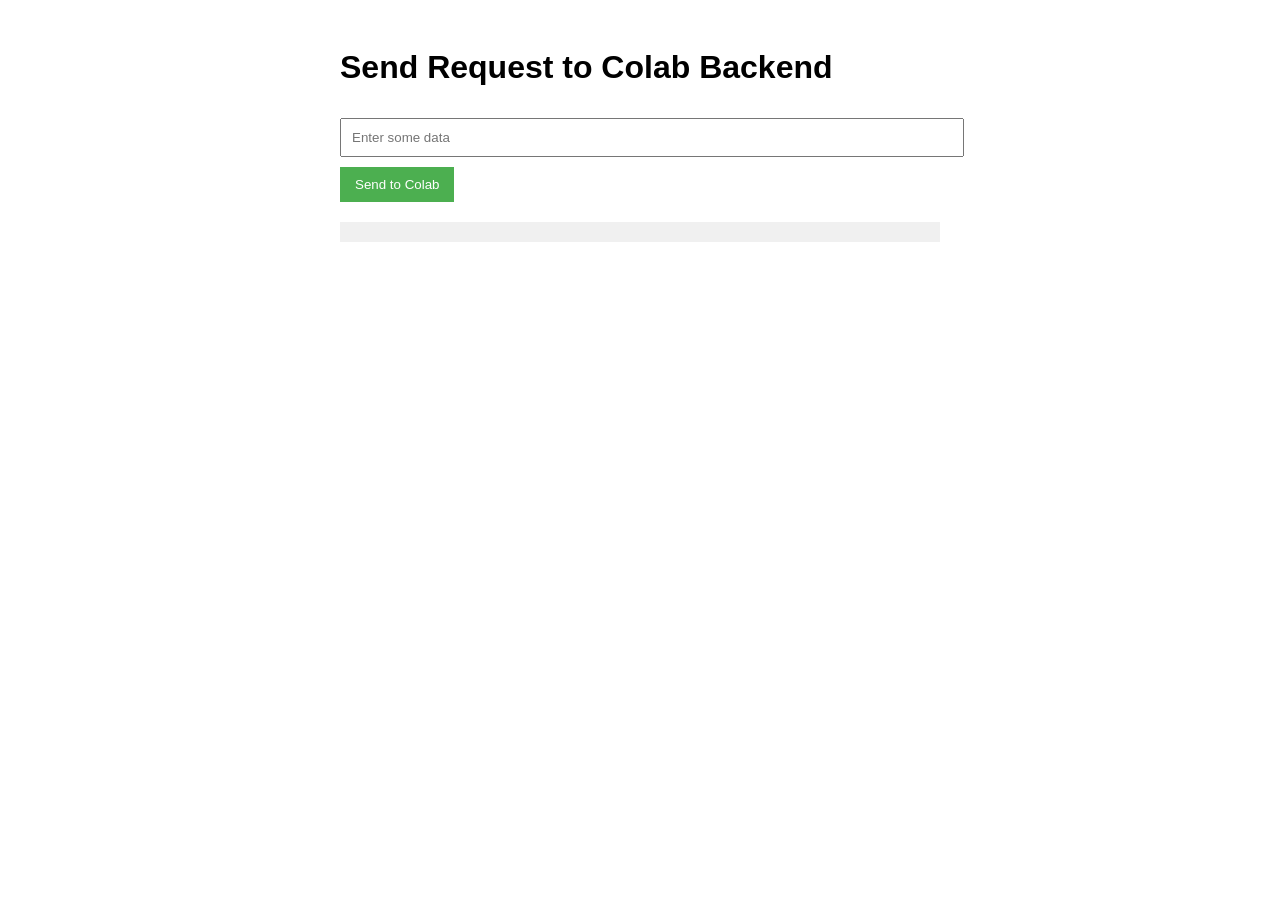
<file: PadYar-LipSync-master/index.html>
<!DOCTYPE html>
<html lang="en">
<head>
    <meta charset="UTF-8">
    <meta name="viewport" content="width=device-width, initial-scale=1.0">
    <title>Web App with Colab Backend</title>
    <style>
        body {
            font-family: Arial, sans-serif;
        }
        .container {
            max-width: 600px;
            margin: 0 auto;
            padding: 20px;
        }
        input[type="text"] {
            width: 100%;
            padding: 10px;
            margin: 10px 0;
        }
        button {
            padding: 10px 15px;
            background-color: #4CAF50;
            color: white;
            border: none;
            cursor: pointer;
        }
        button:hover {
            background-color: #45a049;
        }
        .response {
            margin-top: 20px;
            padding: 10px;
            background-color: #f0f0f0;
        }
        .video-container {
            position: relative;
            width: 100%;
            height: 500px;
        }
        video {
            position: absolute;
            width: 100%;
            height: 500px;
            object-fit: cover;
            transition: opacity 0.5s ease-in-out;
        }
    </style>
</head>
<body>
    <div class="container">
        <h1>Send Request to Colab Backend</h1>
        <input type="text" id="inputText" placeholder="Enter some data" />
        <button onclick="sendRequest()">Send to Colab</button>
        <div class="response" id="responseContainer"></div>
        <div class="video-container" id="container">
            <video id="video1" playsinline></video>
            <video id="video2" playsinline></video>
        </div>
    </div>

    <script>
        // const response = NaN
        let data = null;  // Define global variable
        let array = [];
        let currentIndex = 0;
        let activeVideo = 1;
        const video1 = document.getElementById("video1");
        const video2 = document.getElementById("video2");

        async function sendRequest() {
            const inputText = document.getElementById('inputText').value;
            const responseContainer = document.getElementById('responseContainer');

            // Clear previous response
            responseContainer.innerHTML = 'Processing...';
            try {
                const response = await fetch("https://9e07-35-237-7-38.ngrok-free.app/process", {
                    method: "POST",
                    headers: {
                        "Content-Type": "application/json"
                    },
                    body: JSON.stringify({input: inputText}),
                    mode: 'cors',  // Ensures CORS headers are sent
                })
                data = await response.json();  // Parse JSON response

                await get_generated_video()
                // console.log(data);  // Output the received array
                
                // const videoBlob = await response.blob();  // ✅ Convert response to blob
                // const videoUrl = URL.createObjectURL(videoBlob);  // ✅ Create a URL for the video

                // const audioElement = document.getElementById("videoPlayer");
                // audioElement.src = videoUrl;
                // audioElement.play();  // ✅ Play the video
            } catch (error) {
                responseContainer.innerHTML = 'Error: ' + error.message;
            }
        }

        async function get_generated_video() {
            const responseContainer = document.getElementById('responseContainer');

            // Clear previous response
            responseContainer.innerHTML = 'Processing...';
            console.log(data.length)
            for (let item=0; item<data.length; item++){
                console.log(item)
                try {
                    const response = await fetch("https://9e07-35-237-7-38.ngrok-free.app/generate", {
                        method: "POST",
                        headers: {
                            "Content-Type": "application/json"
                        },
                        body: JSON.stringify({chunk: data[item]}),
                        mode: 'cors',  // Ensures CORS headers are sent
                    })
                    // data = await response.json();  // Parse JSON response
                    // console.log(data);  // Output the received array
                    
                    const videoBlob = await response.blob();  // ✅ Convert response to blob
                    const videoUrl = URL.createObjectURL(videoBlob);  // ✅ Create a URL for the video
                    array.push(videoUrl);

                    // if (item == 1){show_video()}
                    show_video()

                    // const audioElement = document.getElementById("videoPlayer");
                    // audioElement.src = videoUrl;
                    // audioElement.play();  // ✅ Play the video
                } catch (error) {
                    responseContainer.innerHTML = 'Error: ' + error.message;
                }
            }
        }

        async function show_video() {

            function playNextVideo() {
            
                const currentVideo = activeVideo === 1 ? video1 : video2;
                const nextVideo = activeVideo === 1 ? video2 : video1;
                console.log("length of array:", array.length)

                if (currentIndex >= array.length) return;

                nextVideo.src = array[currentIndex++];
                nextVideo.load();

                nextVideo.oncanplay = () => {
                    nextVideo.play().then(() => {
                        nextVideo.style.opacity = "1";
                        setTimeout(() => {
                            currentVideo.style.opacity = "0";
                            currentVideo.pause();
                        }, 500);
                    }).catch(error => console.error("Autoplay failed:", error));
                };

                activeVideo = activeVideo === 1 ? 2 : 1;
            }

            // Start first video
            video1.src = array[currentIndex++];
            video1.play().catch(error => console.error("Autoplay failed:", error));
            video1.style.opacity = "1";

            video1.addEventListener("ended", playNextVideo);
            video2.addEventListener("ended", playNextVideo);
            document.getElementById('container').addEventListener("click", () => {
                video1.muted = false;
                video2.muted = false;
            }, { once: true });
                    
        }

        function sleep(ms) {
            return new Promise(resolve => setTimeout(resolve, ms));
        }

    </script>
</body>
</html>
</file>
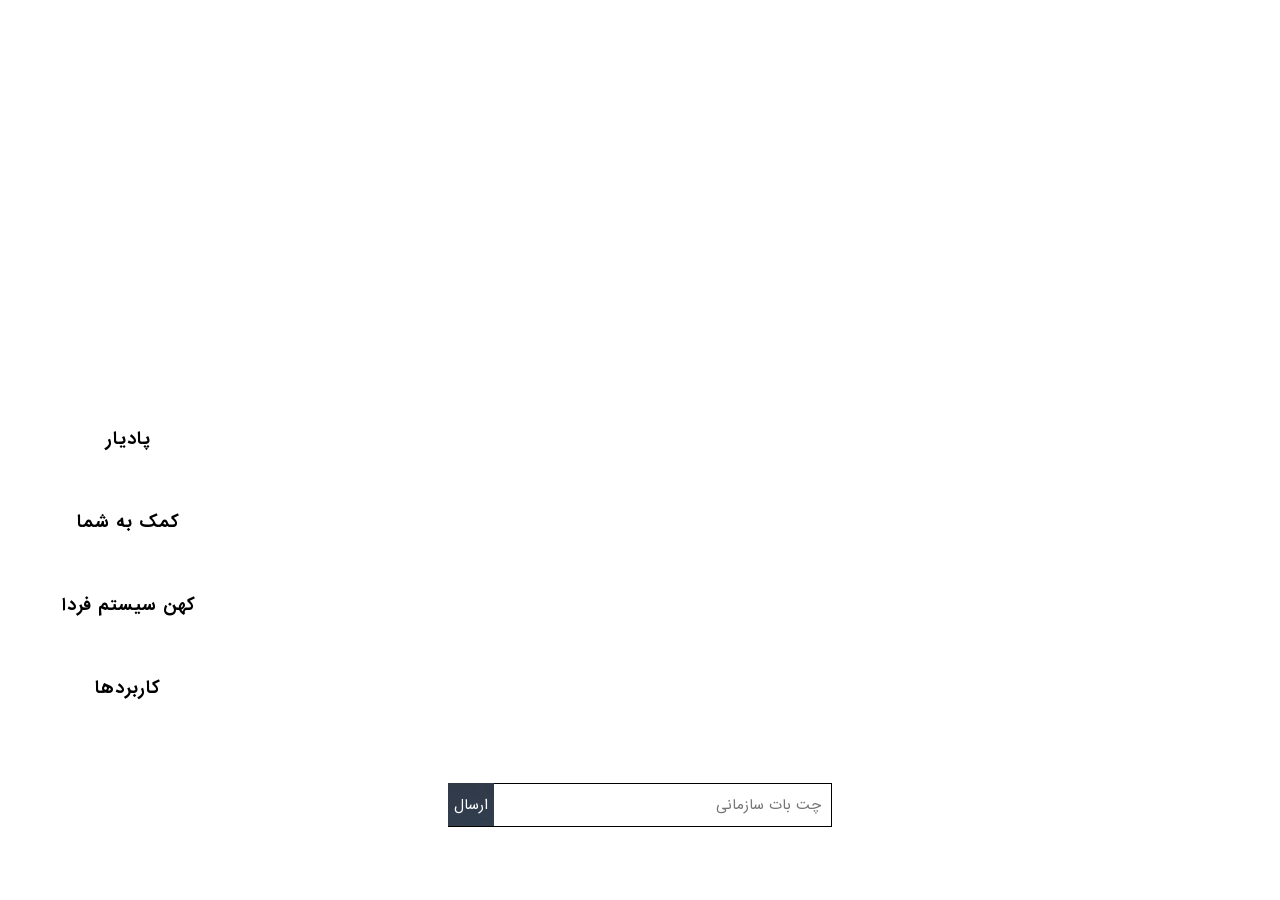
<file: PadYar-LipSync-master/final site/index.html>
<!DOCTYPE html>
<html lang="en">
<head>
  <meta charset="UTF-8" />
  <meta name="viewport" content="width=device-width, initial-scale=1.0" />
  <title>Padyar</title>
  <link rel="stylesheet" href="style.css" />
</head>
<body>
  <video id="video1" src="videos/audio_1.mp4" playsinline></video>
  <video id="video2" playsinline></video>

  <div class="menu">
    <button class="detroit-button" onclick="changeVideo('audio_1')">پادیار
        <span class="corner top-left offset"></span>
        <span class="corner top-right offset"></span>
        <span class="corner bottom-left offset"></span>
        <span class="corner bottom-right offset"></span>
        <span class="side-dot top-dot"></span>
        <span class="side-dot right-dot"></span>
        <span class="side-dot bottom-dot"></span>
        <span class="side-dot left-dot"></span>
    </button>
    <button class="detroit-button" onclick="changeVideo('audio_2')">کمک به شما
        <span class="corner top-left offset"></span>
        <span class="corner top-right offset"></span>
        <span class="corner bottom-left offset"></span>
        <span class="corner bottom-right offset"></span>
        <span class="side-dot top-dot"></span>
        <span class="side-dot right-dot"></span>
        <span class="side-dot bottom-dot"></span>
        <span class="side-dot left-dot"></span>
    </button>
    <button class="detroit-button" onclick="changeVideo('audio_3')">کهن سیستم فردا
        <span class="corner top-left offset"></span>
        <span class="corner top-right offset"></span>
        <span class="corner bottom-left offset"></span>
        <span class="corner bottom-right offset"></span>
        <span class="side-dot top-dot"></span>
        <span class="side-dot right-dot"></span>
        <span class="side-dot bottom-dot"></span>
        <span class="side-dot left-dot"></span>
    </button>
    <button class="detroit-button" onclick="changeVideo('audio_4')">کاربردها
        <span class="corner top-left offset"></span>
        <span class="corner top-right offset"></span>
        <span class="corner bottom-left offset"></span>
        <span class="corner bottom-right offset"></span>
        <span class="side-dot top-dot"></span>
        <span class="side-dot right-dot"></span>
        <span class="side-dot bottom-dot"></span>
        <span class="side-dot left-dot"></span>
    </button>
  </div>
  <div class="menu1" id="menu1">
    <button type="submit" onclick="sendRequest()">ارسال</button>
    <input type="text" id="inputText" placeholder="چت بات سازمانی" />
  </div>
  <div class="menu2">
    <a class="company_address" href="https://ksf.ir/">Powered By KSF Company</a>
  </div>

  <script src="script.js"></script>
</body>
</html>
</file>
<file: PadYar-LipSync-master/final site/style.css>
button{
    height: 43px;
    margin: 10px 0;
    background-image: url("images/back.jpg");
    font-family: IRANSans-web;
    color: white;
    border: none;
    position: absolute;
    left: 0;
    cursor: pointer;
}
input[type="text"] {
  width: 100%;
  padding: 10px;
  margin: 10px 0;
  text-align: right;
  border: 1px solid;
  font-family: IRANSans-web;
}
input::placeholder{
  text-align: right;
  font-family: IRANSans-web;
}
#video1, #video2{
  position: fixed;
  top: 0;
  left: 0;
  width: 100vw;
  height: 100vh;
  object-fit: cover;
  z-index: -1;
}

.menu {
  position: absolute;
  bottom: 20%;
  left: 10%;
  transform: translateX(-50%);
  display: flex;
  gap: 20px;
  flex-direction: column;
}
.menu1 {
  position: absolute;
  bottom: 7%;
  left: 50%;
  transform: translateX(-50%);
  display: flex;
  gap: 20px;
  width: 30%;
  transition: width 0.3s ease-in-out;
}

.menu2 {
  position: absolute;
    bottom: 3%;
    left: 50%;
    transform: translateX(-50%);
    display: flex;
    gap: 20px;
    width: 50%;
    flex-direction: column-reverse;
    align-items: center;
}
.company_address{
  color: white;
  font-weight: bold;
}
.detroit-button {
  width: 180px;
  text-align: center;
  position: relative;
  background: linear-gradient(90deg, #1b2e3c, #3d5976);
  color: black;
  font-size: 16px;
  padding: 7px 20px;
  border: none;
  cursor: pointer;
  font-weight: bold;
  font-family: IRANSans-web;
  letter-spacing: 1px;
  transition: background 0.3s, transform 0.2s;
  background-image:
    linear-gradient(to right, rgba(255,255,255,0.4) 50%, transparent 50%),
    repeating-linear-gradient(
      45deg,
      rgba(255,255,255,0.02),
      rgba(255,255,255,0.02) 1px,
      transparent 1px,
      transparent 5px
    );
  background-size: 200% 100%;
  background-blend-mode: overlay;
  overflow: visible;
}

.corner {
  position: absolute;
  width: 10px;
  height: 10px;
}

.corner::before,
.corner::after {
  content: '';
  position: absolute;
  background: black;
  transform: scaleX(0);
}

/* Set spacing around button */
.offset {
  --space: 10px;
}

/* Top-left */
.top-left {
  top: calc(-1 * var(--space));
  left: calc(-1 * var(--space));
}
.top-left::before {
  width: 100%;
  height: 2px;
  top: 0;
  left: 0;
}
.top-left::after {
  width: 2px;
  height: 100%;
  top: 0;
  left: 0;
}

/* Top-right */
.top-right {
  top: calc(-1 * var(--space));
  right: calc(-1 * var(--space));
}
.top-right::before {
  width: 100%;
  height: 2px;
  top: 0;
  left: 0;
}
.top-right::after {
  width: 2px;
  height: 100%;
  top: 0;
  right: 0;
}

/* Bottom-left */
.bottom-left {
  bottom: calc(-1 * var(--space));
  left: calc(-1 * var(--space));
}
.bottom-left::before {
  width: 100%;
  height: 2px;
  bottom: 0;
  left: 0;
}
.bottom-left::after {
  width: 2px;
  height: 100%;
  bottom: 0;
  left: 0;
}

/* Bottom-right */
.bottom-right {
  bottom: calc(-1 * var(--space));
  right: calc(-1 * var(--space));
}
.bottom-right::before {
  width: 100%;
  height: 2px;
  bottom: 0;
  left: 0;
}
.bottom-right::after {
  width: 2px;
  height: 100%;
  bottom: 0;
  right: 0;
}
.side-dot {
  position: absolute;
  width: 4px;
  height: 4px;
  background-image: url("images/back.jpg");
  opacity: 0;
}

.top-dot {
  top: -4px;
  left: 50%;
  transform: translateX(-50%);
}

.bottom-dot {
  bottom: -4px;
  left: 50%;
  transform: translateX(-50%);
}

.left-dot {
  left: -4px;
  top: 50%;
  transform: translateY(-50%);
}

.right-dot {
  right: -4px;
  top: 50%;
  transform: translateY(-50%);
}


.detroit-button:hover{
  background-image: url("images/back.jpg");
  color: white;
}
/* On hover, reveal L lines */
.detroit-button:hover .corner::before,
.detroit-button:hover .corner::after {
  transform: scaleX(1);
}
.detroit-button:hover .side-dot {
  opacity: 1;
}




@font-face {
  font-family: 'IRANSans-web';
  src: url('fonts/IRANSans-Bold-web.eot');

  src: url('fonts/IRANSans-Bold-web.eot?#iefix') format('eot'),  /* IE6–8 */
  url('fonts/IRANSans-Bold-web.woff2') format('woff2'),  /* Chrome36+, Opera24+*/
  url('fonts/IRANSans-Bold-web.woff') format('woff'),  /* FF3.6+, IE9, Chrome6+, Saf5.1+*/
  url('fonts/IRANSans-Bold-web.ttf') format('ttf');
  font-weight: bold;
}


@font-face {
  font-family: 'IRANSans-web';
  src: url('fonts/IRANSans-Medium-web.eot');

  src: url('fonts/IRANSans-Medium-web.eot?#iefix') format('eot'),  /* IE6–8 */
  url('fonts/IRANSans-Medium-web.woff2') format('woff2'),  /* Chrome36+, Opera24+*/
  url('fonts/IRANSans-Medium-web.woff') format('woff'),  /* FF3.6+, IE9, Chrome6+, Saf5.1+*/
  url('fonts/IRANSans-Medium-web.ttf') format('ttf');
  font-weight: 500;
}


@font-face {
  font-family: 'IRANSans-web';
  src: url('fonts/IRANSans-UltraLight-web.eot');

  src: url('fonts/IRANSans-UltraLight-web.eot?#iefix') format('eot'),  /* IE6–8 */
  url('fonts/IRANSans-UltraLight-web.woff2') format('woff2'),  /* Chrome36+, Opera24+*/
  url('fonts/IRANSans-UltraLight-web.woff') format('woff'),  /* FF3.6+, IE9, Chrome6+, Saf5.1+*/
  url('fonts/IRANSans-UltraLight-web.ttf') format('ttf');
  font-weight: 200;
}


@font-face {
  font-family: 'IRANSans-web';
  src: url('fonts/IRANSans-Light-web.eot');

  src: url('fonts/IRANSans-Light-web.eot?#iefix') format('eot'),  /* IE6–8 */
  url('fonts/IRANSans-Light-web.woff2') format('woff2'),  /* Chrome36+, Opera24+*/
  url('fonts/IRANSans-Light-web.woff') format('woff'),  /* FF3.6+, IE9, Chrome6+, Saf5.1+*/
  url('fonts/IRANSans-Light-web.ttf') format('ttf');
  font-weight: 300;
}


@font-face {
  font-family: 'IRANSans-web';
  src: url('fonts/IRANSans-web.eot');

  src: url('fonts/IRANSans-web.eot?#iefix') format('eot'),  /* IE6–8 */
  url('fonts/IRANSans-web.woff2') format('woff2'),  /* Chrome36+, Opera24+*/
  url('fonts/IRANSans-web.woff') format('woff'),  /* FF3.6+, IE9, Chrome6+, Saf5.1+*/
  url('fonts/IRANSans-web.ttf') format('ttf');
  font-weight: normal;
}
</file>
